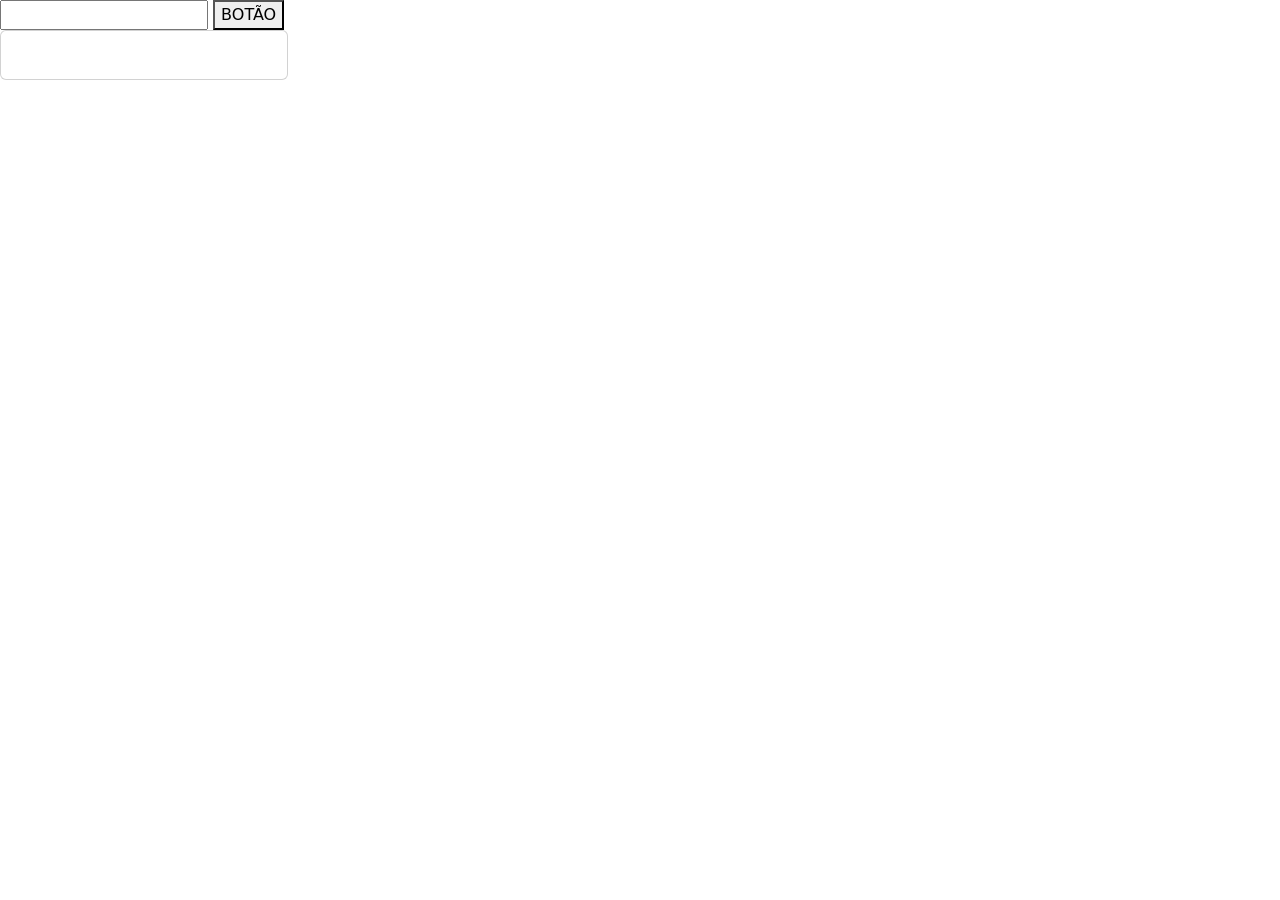
<file: index.html>
<!DOCTYPE html>
<html lang="pt-br">
<head>
    <meta charset="UTF-8">
    <meta name="viewport" content="width=device-width, initial-scale=1.0">
    <title>Document</title>
    <link href="https://cdn.jsdelivr.net/npm/bootstrap@5.3.2/dist/css/bootstrap.min.css" rel="stylesheet" integrity="sha384-T3c6CoIi6uLrA9TneNEoa7RxnatzjcDSCmG1MXxSR1GAsXEV/Dwwykc2MPK8M2HN" crossorigin="anonymous">
</head>
<body>

    <input type="text" id="nome-pokemon">
    <button id="botao">BOTÃO</button>

    <div class="card" style="width: 18rem;">
        <img  id="img-card" class="card-img-top">
        <div class="card-body">
            <p class="card-text">
                <ul id="habilidades">
                </ul>
            </p>
        </div>
      </div>
    
    <script src="https://cdn.jsdelivr.net/npm/bootstrap@5.3.2/dist/js/bootstrap.bundle.min.js" integrity="sha384-C6RzsynM9kWDrMNeT87bh95OGNyZPhcTNXj1NW7RuBCsyN/o0jlpcV8Qyq46cDfL" crossorigin="anonymous"></script>
    <script src="index.js"></script>

</body>
</html>
</file>
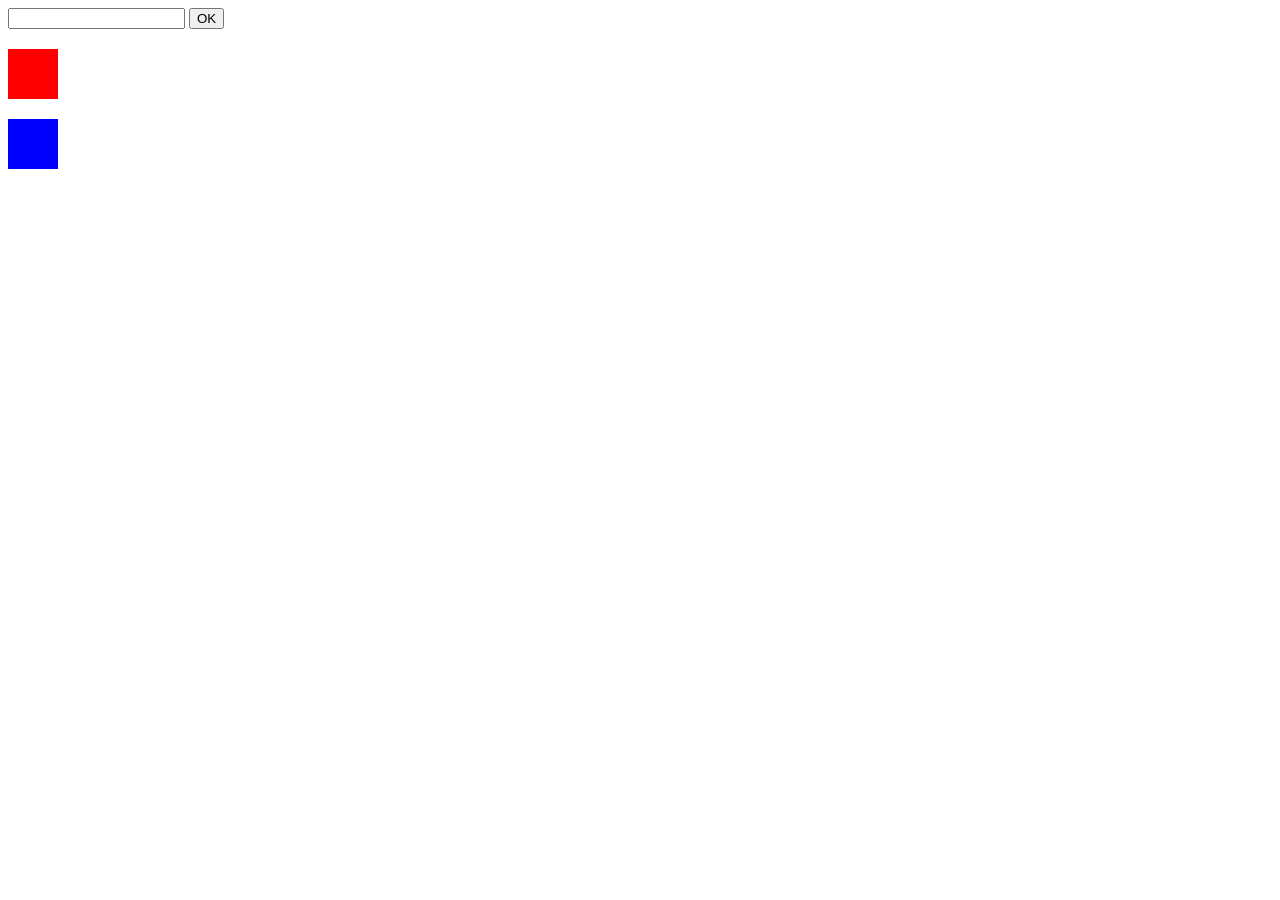
<file: eventos.html>
<!DOCTYPE html>
<html lang="pt-br">
<head>
    <meta charset="UTF-8">
    <title> Eventos </title>
</head>
<body>
    <input type="text" onkeypress="apertoutecla(event)" id="entrada">
    <button id="botao" onclick="clicar()">OK</button>

    <div id="box1" onmouseleave="diminuirDiv()" onmouseenter="aumentarDiv()" style="height: 50px; width: 50px; background-color: red; margin-top: 20px;"></div>
    <div id="box2" onmouseleave="voltarCor()" onmouseenter="mudarCor()" style="height: 50px; width: 50px; background-color: blue; margin-top: 20px;"></div>

    <script>
        function clicar(){
            alert('TESTE')
        }
        function apertoutecla(event){
            console.log(event.key)
            if (event.key == "j")
                alert("Exemplo Prof. Josino")
        }
        function aumentarDiv(){
            let caixa = document.getElementById('box1')
            caixa.style.height = '100px'
            caixa.style.width = '100px'
        }
        function diminuirDiv(){
            let caixa = document.getElementById('box1')
            caixa.style.height = '50px'
            caixa.style.width = '50px'
        }
        function mudarCor(){
            let caixa = document.getElementById('box2')
            caixa.style.backgroundColor = 'purple'
            caixa.style.height = '100px'
            caixa.style.width = '100px'
        }
        function voltarCor(){
            let caixa = document.getElementById('box2')
            caixa.style.backgroundColor = 'blue'
            caixa.style.height = '50px'
            caixa.style.width = '50px'
        }
    </script>
</body>
</html>
</file>
